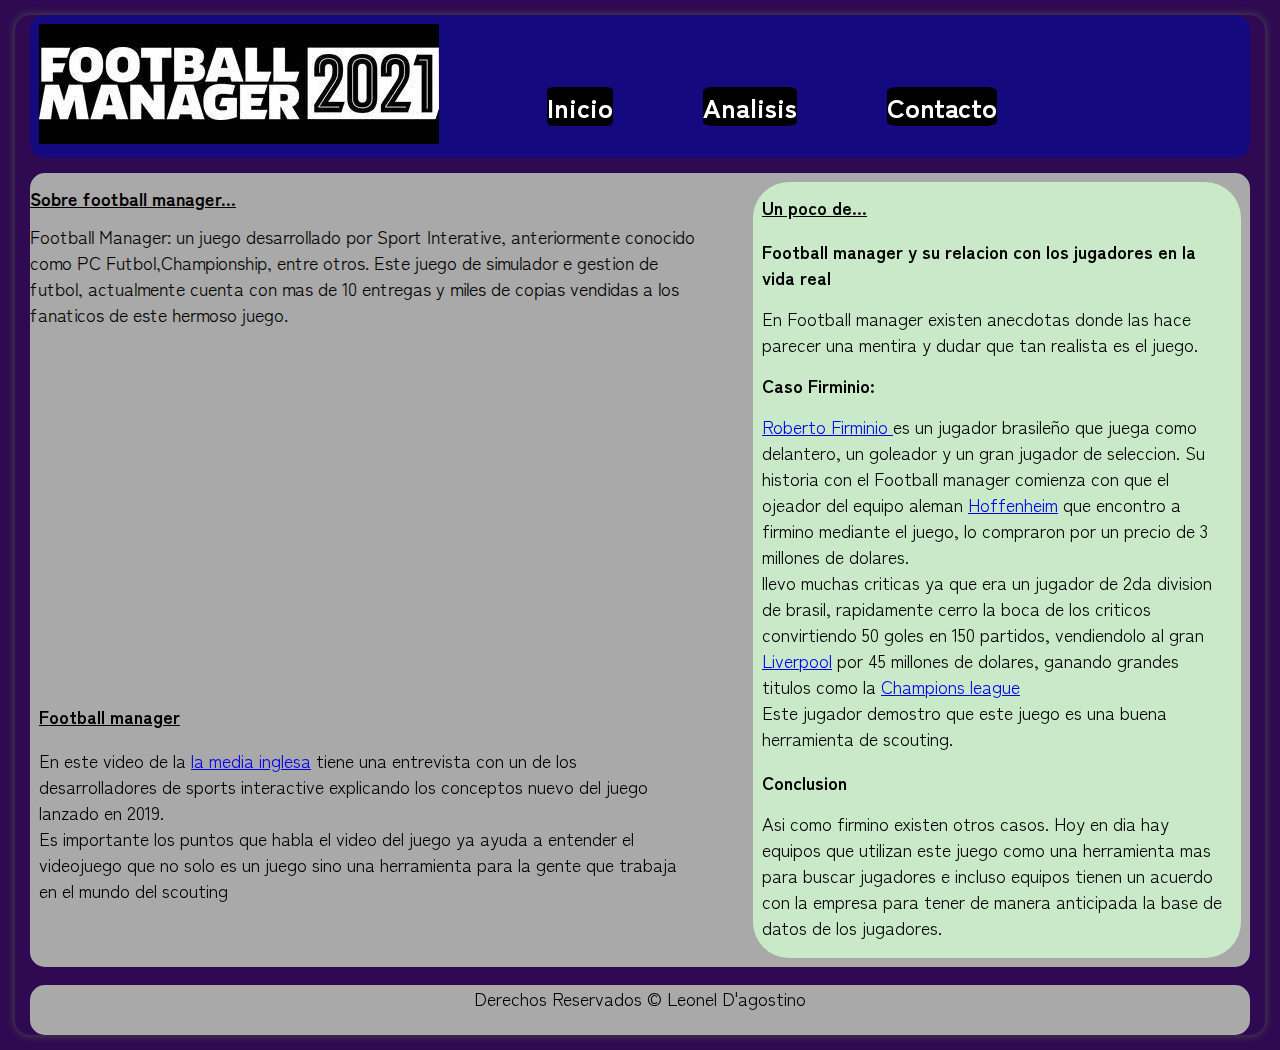
<file: index.html>
<!DOCTYPE html>
<html lang="en">
<head>
    <meta charset="UTF-8">
    <meta http-equiv="X-UA-Compatible" content="IE=edge">
    <meta name="viewport" content="width=device-width, initial-scale=1.0">
    <link rel="stylesheet" href="estilos.css">
    <link rel="shortcut icon" href="img/icono.png" type="image/x-icon">
    <link rel="preconnect" href="https://fonts.googleapis.com">
    <link rel="preconnect" href="https://fonts.gstatic.com" crossorigin>
    <link href="https://fonts.googleapis.com/css2?family=Bebas+Neue&family=Lato&family=Zen+Kaku+Gothic+New:wght@500&display=swap" rel="stylesheet">
    <title>Football Manager</title>
</head>
<body>
    <header>
        <div class="header-logo"><a href="index.html"><img src="img/descarga.jfif" alt=""></a></div>
        <nav class="header-menubar">
            <ul>
                <li><a href="index.html">Inicio</a></li>
                <li><a href="analisis.html">Analisis</a></li>
                <li><a href="contacto.html">Contacto</a></li>
            </ul>
        </nav>
    </header>
    <main>
        <div class="contenido-p1">
            <section>
                <h1>Sobre football manager...</h1>
                Football Manager: un juego desarrollado por Sport Interative, anteriormente conocido como PC Futbol,Championship, entre otros. Este juego de simulador e gestion de futbol, actualmente cuenta con mas de 10 entregas y miles de copias vendidas a los fanaticos de este hermoso juego. 
            </section>
            <section class="secciones">
                <article>
                    <iframe width="100%" height="350rem" src="https://www.youtube.com/embed/mLvWuE2ADsE" title="YouTube video player" frameborder="0" allow="accelerometer; autoplay; clipboard-write; encrypted-media; gyroscope; picture-in-picture" allowfullscreen></iframe>
                    <div>
                        <h1>Football manager</h3>
                        <p>
                            En este video de la <a  href="https://www.youtube.com/channel/UC2V8vo8d3i-XQR-JcrmwwFA" target="_blank">la media inglesa</a> tiene una entrevista con un de los desarrolladores de sports interactive explicando los conceptos nuevo del juego lanzado en 2019. <br>
                            Es importante los puntos que habla el video del juego ya ayuda a entender el videojuego que no solo es un juego sino una herramienta para la gente que trabaja en el mundo del scouting
                        </p>
                    </div>
                </article>
            </section>
        </div>
        <aside class="datos" >
            <article>
                <h1>Un poco de...</h1>
                <p>
                    <h2>Football manager y su relacion con los jugadores en la vida real</h2>
                    En Football manager existen anecdotas donde las hace parecer una mentira y dudar que tan realista es el juego.<br>
                    <h2>Caso Firminio:</h2> <a href="https://es.wikipedia.org/wiki/Roberto_Firmino"target="_blank">Roberto Firminio  </a> es un jugador brasileño que juega como delantero, un goleador y un gran jugador de seleccion. Su historia con el Football manager comienza con que el ojeador del equipo aleman <a href="https://es.wikipedia.org/wiki/TSG_1899_Hoffenheim" target="_blank" rel="noopener noreferrer">Hoffenheim</a> que encontro a firmino mediante el juego, lo compraron por un precio de 3 millones de dolares. <br>
                    llevo muchas criticas ya que era un jugador de 2da division de brasil, rapidamente cerro la boca de los criticos convirtiendo 50 goles en 150 partidos, vendiendolo al gran <a href="https://es.wikipedia.org/wiki/Liverpool_Football_Club" target="_blank" rel="noopener noreferrer">Liverpool</a> por 45 millones de dolares, ganando grandes titulos como la <a href="https://es.wikipedia.org/wiki/Liga_de_Campeones_de_la_UEFA" target="_blank" rel="noopener noreferrer">Champions league</a><br>
                    Este jugador demostro que este juego es una buena herramienta de scouting. 
                </p>
                <p>
                    <h2>Conclusion</h2>
                    Asi como firmino existen otros casos. Hoy en dia hay equipos que utilizan este juego como una herramienta mas para buscar jugadores e incluso equipos tienen un acuerdo con la empresa para tener de manera anticipada la base de datos de los jugadores.
                </p>
            </article>
        </aside>
    </main>
    <footer>
        
        <p id="pie">Derechos Reservados © Leonel D'agostino</p>
    </footer>
    
</body>
</html>
</file>
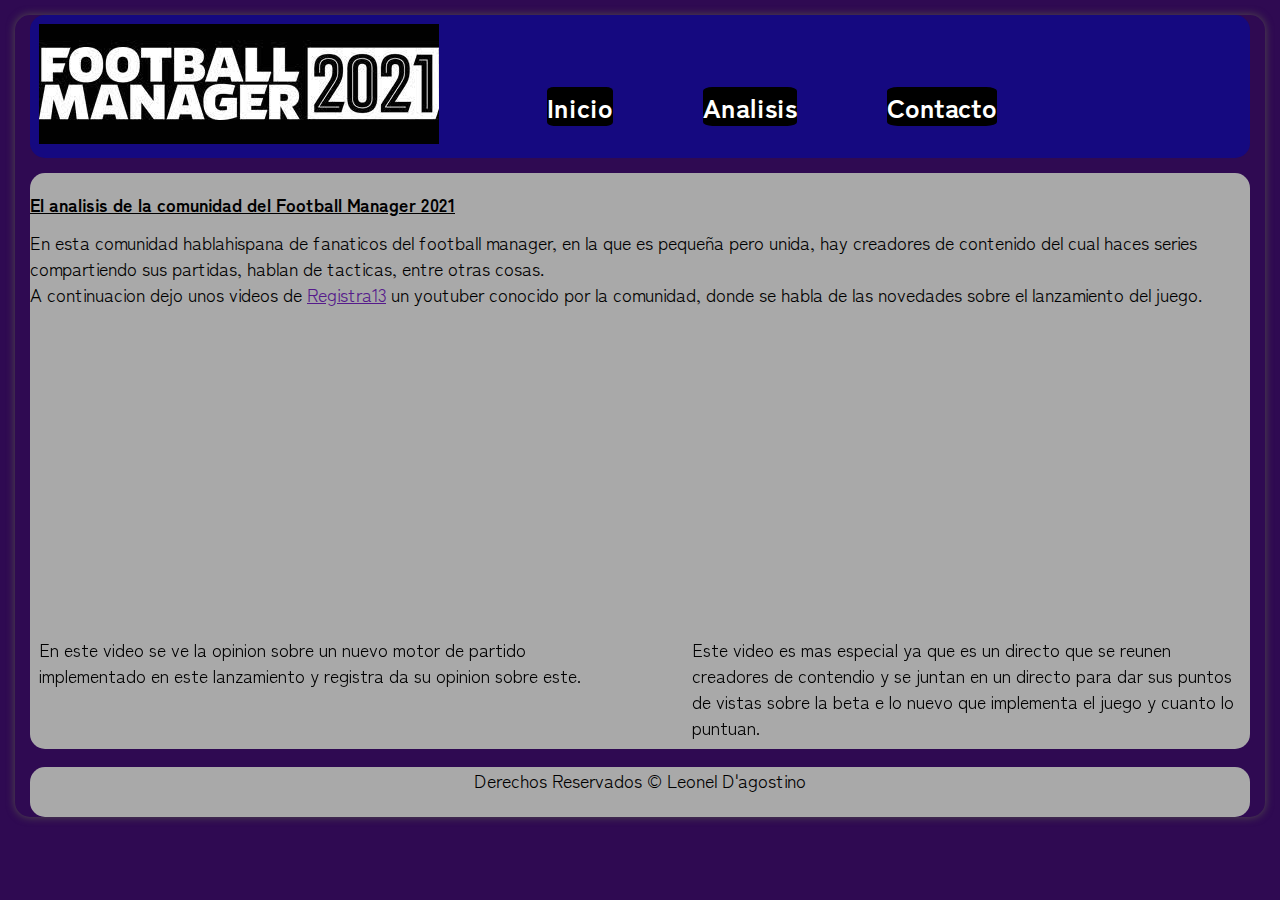
<file: analisis.html>
<!DOCTYPE html>
<html lang="en"> <head>
    <meta charset="UTF-8">
    <meta http-equiv="X-UA-Compatible" content="IE=edge">
    <meta name="viewport" content="width=device-width, initial-scale=1.0">
    <link rel="stylesheet" href="estilos.css">
    <link rel="shortcut icon" href="img/icono.png" type="image/x-icon">
    <link rel="preconnect" href="https://fonts.googleapis.com">
    <link rel="preconnect" href="https://fonts.gstatic.com" crossorigin>
    <link href="https://fonts.googleapis.com/css2?family=Bebas+Neue&family=Lato&family=Zen+Kaku+Gothic+New:wght@500&display=swap" rel="stylesheet">
    <title>Football Manager</title>
</head>
<body>
    <header>
        <div class="header-logo"><a href="index.html"><img src="img/descarga.jfif" alt=""></a></div>
        <nav class="header-menubar">
            <ul>
                <li><a href="index.html">Inicio</a></li>
                <li><a href="analisis.html">Analisis</a></li>
                <li><a href="contacto.html">Contacto</a></li>
            </ul>
        </nav>
    </header>
    <main>
        <section>
            <p>
            <h1>El analisis de la comunidad del Football Manager 2021</h1>
            En esta comunidad  hablahispana de fanaticos del football manager, en la que es pequeña pero unida, hay creadores de contenido del cual haces series compartiendo sus partidas, hablan de tacticas, entre otras cosas.
            <br>
            A continuacion dejo unos videos de <a href="">Registra13</a> un youtuber conocido por la comunidad, donde se habla de las novedades sobre el lanzamiento del juego.
            <article id="video-uno">
                <iframe width="600" height="315" src="https://www.youtube.com/embed/z4p7zrUWddw" title="YouTube video player" frameborder="0" allow="accelerometer; autoplay; clipboard-write; encrypted-media; gyroscope; picture-in-picture" allowfullscreen></iframe><br>
                En este video se ve la opinion sobre un nuevo motor de partido implementado en este lanzamiento y registra da su opinion sobre este.
            </article>
            <article id="video-dos">
                <iframe width="600" height="315" src="https://www.youtube.com/embed/EGwLTExPL90" title="YouTube video player" frameborder="0" allow="accelerometer; autoplay; clipboard-write; encrypted-media; gyroscope; picture-in-picture" allowfullscreen></iframe><br>
                Este video es mas especial ya que es un directo que se reunen creadores de contendio y se juntan en un directo para dar sus puntos de vistas sobre la beta e lo nuevo que implementa el juego y cuanto lo puntuan.
            </article>
            </p>
        </section>
    </main>
    <footer>
        
        <p id="pie">Derechos Reservados © Leonel D'agostino </p>
    </footer>
</body>
</html>
</file>
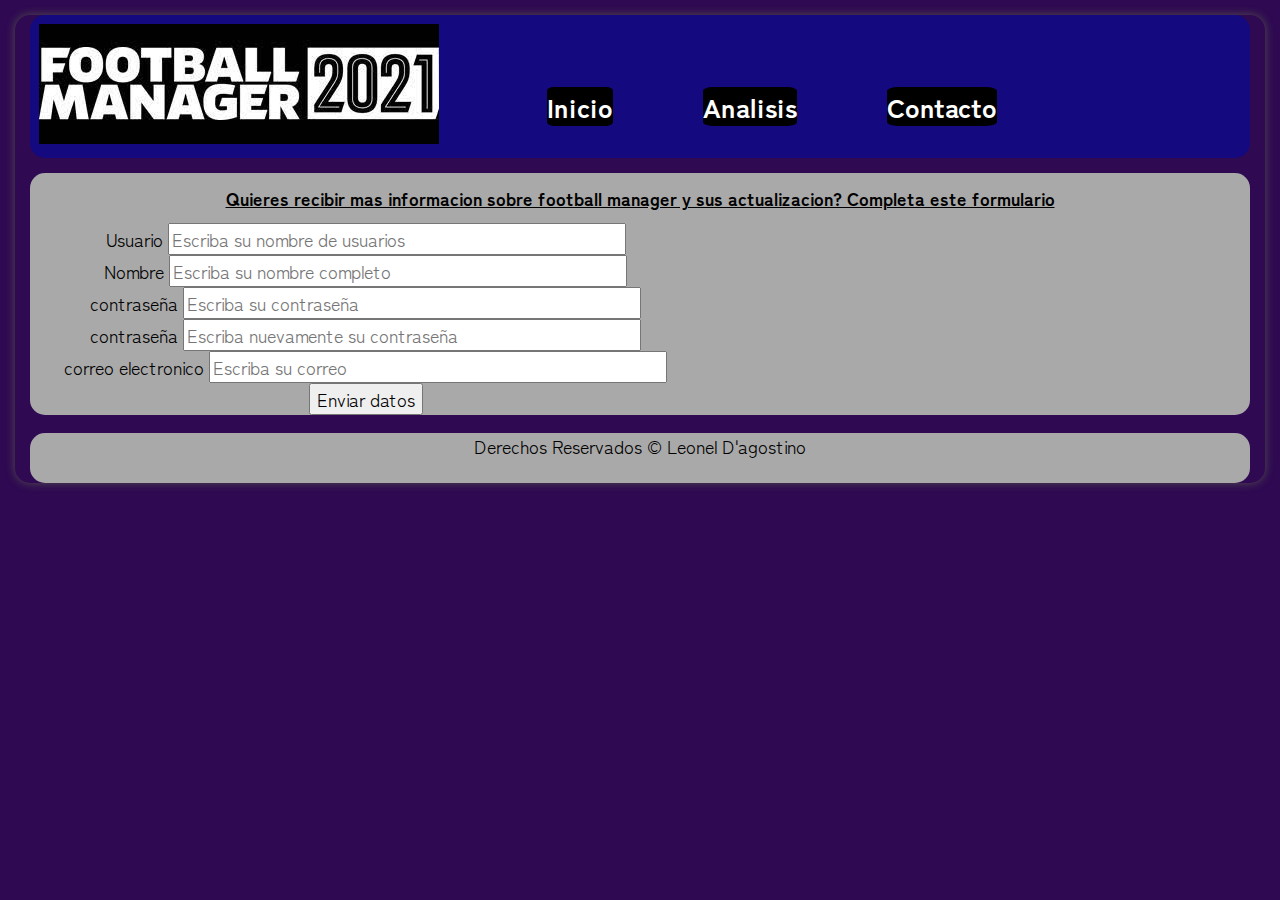
<file: contacto.html>
<!DOCTYPE html>
<html lang="en">
<head>
    <meta charset="UTF-8">
    <meta http-equiv="X-UA-Compatible" content="IE=edge">
    <meta name="viewport" content="width=device-width, initial-scale=1.0">
    <link rel="stylesheet" href="estilos.css">
    <link rel="shortcut icon" href="img/icono.png" type="image/x-icon">
    <link rel="preconnect" href="https://fonts.googleapis.com">
    <link rel="preconnect" href="https://fonts.gstatic.com" crossorigin>
    <link href="https://fonts.googleapis.com/css2?family=Bebas+Neue&family=Lato&family=Zen+Kaku+Gothic+New:wght@500&display=swap" rel="stylesheet">
    <title>Football Manager</title>
</head>
<body>
    <header>
        <div class="header-logo"><a href="index.html"><img src="img/descarga.jfif" alt=""></a></div>
        <nav class="header-menubar">
            <ul>
                <li><a href="index.html">Inicio</a></li>
                <li><a href="analisis.html">Analisis</a></li>
                <li><a href="contacto.html">Contacto</a></li>
            </ul>
        </nav>
    </header>
    <main style="text-align: center;">
        <h1>Quieres recibir mas informacion sobre football manager y sus actualizacion? Completa este formulario</h1>
        <div class="formulario">
            <form action="" id="formulario">
                <div class="usuario-formulario">
                    <label for="usuario">Usuario</label>
                    <input type="text" name="usuario" id="usuario" placeholder="Escriba su nombre de usuarios"><span class="error" id="error-usuario"></span>
                </div>
                <div class="nombre-formulario">
                    <label for="nombre" name="nombre">Nombre</label>
                    <input type="text" name="nombre" id="nombre" placeholder="Escriba su nombre completo"><span class="error" id="error-nombre"></span>
                </div>
                <div class="contrasena-formulario ">    
                    <label for="contrasena" name="contrasena">contraseña</label>
                    <input type="password" name="contrasena" id="contrasena" placeholder="Escriba su contraseña"><span class="error" id="error-contrasena"></span>
                </div>
                <div class="confirmacion-formulario ">    
                    <label for="confirmacion" name="contrasena">contraseña</label>
                    <input type="password" name="confirmacion" id="confirmacion" placeholder="Escriba nuevamente su contraseña"><span class="error" id="error-confirmacion"></span>
                </div>
                <div class="correo-formulario">
                    <label for="correo" name="correo">correo electronico</label>
                    <input type="email" name="correo" id="correo" placeholder="Escriba su correo"><span class="error"id="error-correo"></span>
                </div>
                <div>
                    <button type="submit" class="enviar" onclick="return validar(this.form)">Enviar datos</button>
                </div>

            </form>
        </div>
    </main>
    <footer>
        
        <p id="pie">Derechos Reservados © Leonel D'agostino </p>
    </footer>
    <script src="main.js"></script>

</body>
</html>
</file>
<file: estilos.css>
*{
    font-size: 18px;
    font-family: Arial, Helvetica, sans-serif;
    font-family: 'Bebas neue', cursive;
    font-family: 'Lato', sans-serif;
    font-family: 'Zen Kaku Gothic New', sans-serif;
}
body,header,main,footer{
    border-radius: 15px;
    min-height: 50px;
    min-width: 0%;
    margin: 15px;
}
body{
    background-color: rgb(47, 10, 82);
    box-shadow: 0 0 0.5rem rgb(83,78,76) ;
}

aside{
    background-color:#cece;
    border-radius: 2rem;
}

section{
    border-radius: 15px;
}

main{
    min-width:60%;
    overflow: auto;
}
main>aside{
    margin: 0.5rem;
    min-height: 180px;
    float: right;
    width: 40%;
}
main>div{
    min-height: 180px;
    float:left;
    width: 55%;
}


article{
    border-radius: 15px;
    margin: 0.5rem;
    min-height: 100px;
}
.header-logo{
    width: auto;
    display: inline-block;
    margin: 0.5rem;
    border-radius: 15px;
}
.header-menubar{
    text-decoration: white;
    margin: 0.5rem 0.5rem 1rem;
    left:auto;
    position: relative;
    top: auto;
    width: auto;
    display: inline-block;

}
.header-menubar li{
    margin: 0 0.5rem 0;
    float: left;
    font-weight: 700;
    text-align:right;

}
.header-menubar ul{
    list-style: none;
}
.header-menubar a{
    text-decoration: none;
    font-size: 1.5rem;
    color: white;
    border-radius: 10%;
    background-color: black;
    margin-left: 2rem;
    margin-right: 2rem;
}
body>header{
    background-color: rgb(21, 9, 128);
}
body>main{
    background-color: darkgrey;
}
body>footer{
    background-color: darkgrey;
}

a:hover{color: aqua;}

input{
    width: 25rem;
}
#video-uno{
    width: 45%;
    float: left;

}
#video-dos{
    width: 45%;
    float: right;
    
}

.error{
    color: red;
}
#formulario{
    width: 100%;
    text-align: center;
}
h1{
    text-decoration: underline;
}
footer{
    text-align: center;
}
</file>
